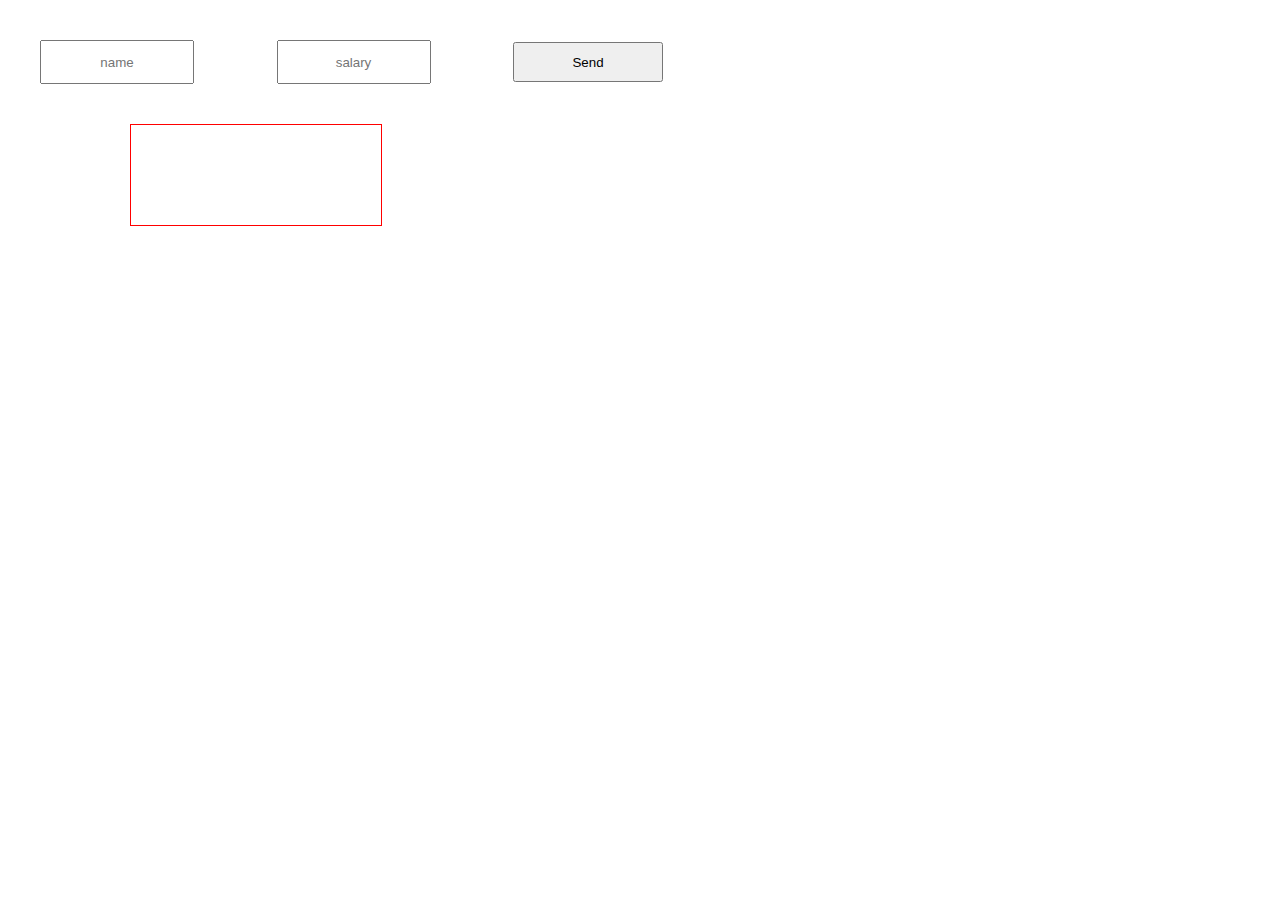
<file: 1/index.html>
<!DOCTYPE html>
<html lang="en">

<head>
    <meta charset="UTF-8">
    <meta http-equiv="X-UA-Compatible" content="IE=edge">
    <meta name="viewport" content="width=device-width, initial-scale=1.0">
    <title>Document</title>
    <link rel="stylesheet" href="./index.css">
</head>

<body>
    <!-- Realiza el cálculo del salario que debe recibir un trabajador que gana x salario con un
descuento del 8% por salud y 10% por pensión. -->
<input type="text" name="" id="worker" placeholder="name">
<input type="text" name="" id="salary" placeholder="salary">
<input type="button" value="Send" onclick="send()">
<section id="text"></section>
<script src="./index.js"></script>
</body>

</html>
</file>
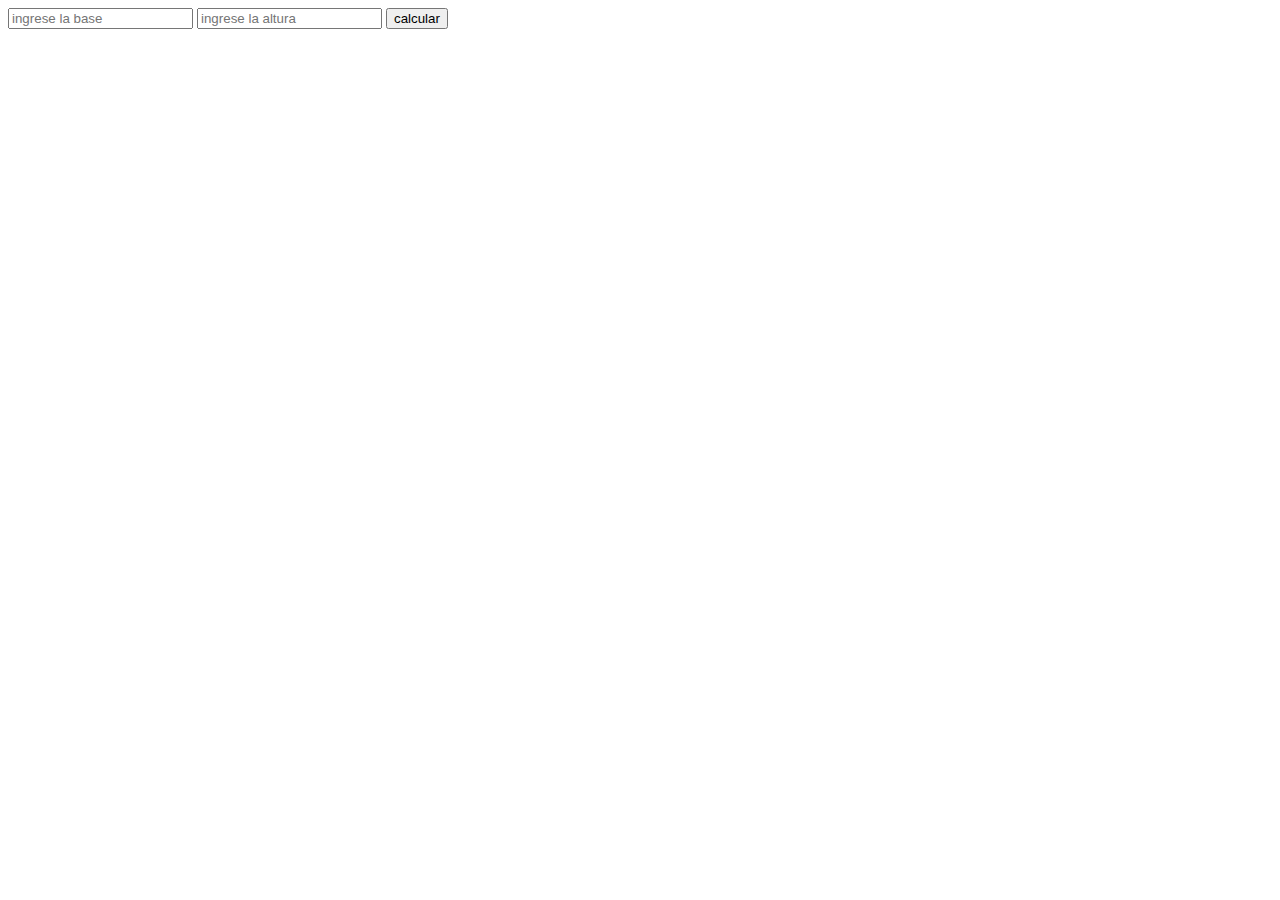
<file: 2/index.html>
<!DOCTYPE html>
<html lang="en">
<head>
    <meta charset="UTF-8">
    <meta http-equiv="X-UA-Compatible" content="IE=edge">
    <meta name="viewport" content="width=device-width, initial-scale=1.0">
    <title>Document</title>
</head>
<body>
    <input type="text" name="" id="base" placeholder="ingrese la base">
    <input type="text" name="" id="altura" placeholder="ingrese la altura">
    <input type="button" value="calcular" onclick="send()">
    <section id="text"></section>
    <script src="/2/index.js"></script>
</body>
</html>
</file>
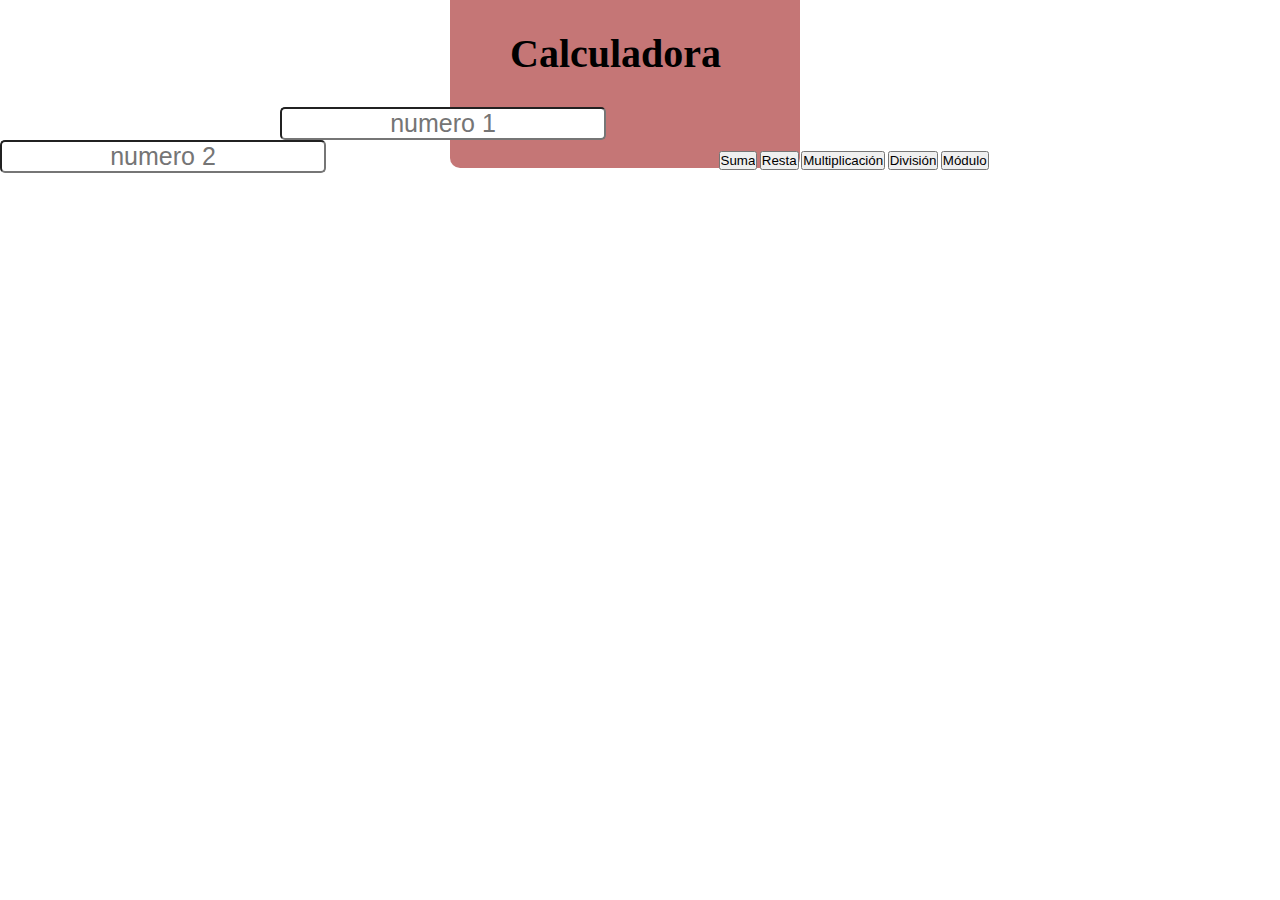
<file: 3/index.html>
<!DOCTYPE html>
<html lang="en">
<head>
    <meta charset="UTF-8">
    <meta http-equiv="X-UA-Compatible" content="IE=edge">
    <meta name="viewport" content="width=device-width, initial-scale=1.0">
    <title>Document</title>
    <link rel="stylesheet" href="/3/index.css">
</head>
<body>
    <h1>Calculadora</h1>
    <input type="text" name="" id="num_1" placeholder="numero 1">
    <input type="text" name="" id="num_2" placeholder="numero 2">
    <input type="button" value="Suma" onclick="sum()">
    <input type="button" value="Resta" onclick="res()">
    <input type="button" value="Multiplicación" onclick="mult()">
    <input type="button" value="División" onclick="div()">
    <input type="button" value="Módulo" onclick="mod()">
    <section id="texto"></section>
    <script src="/3/index.js"></script>
</body>
</html>
</file>
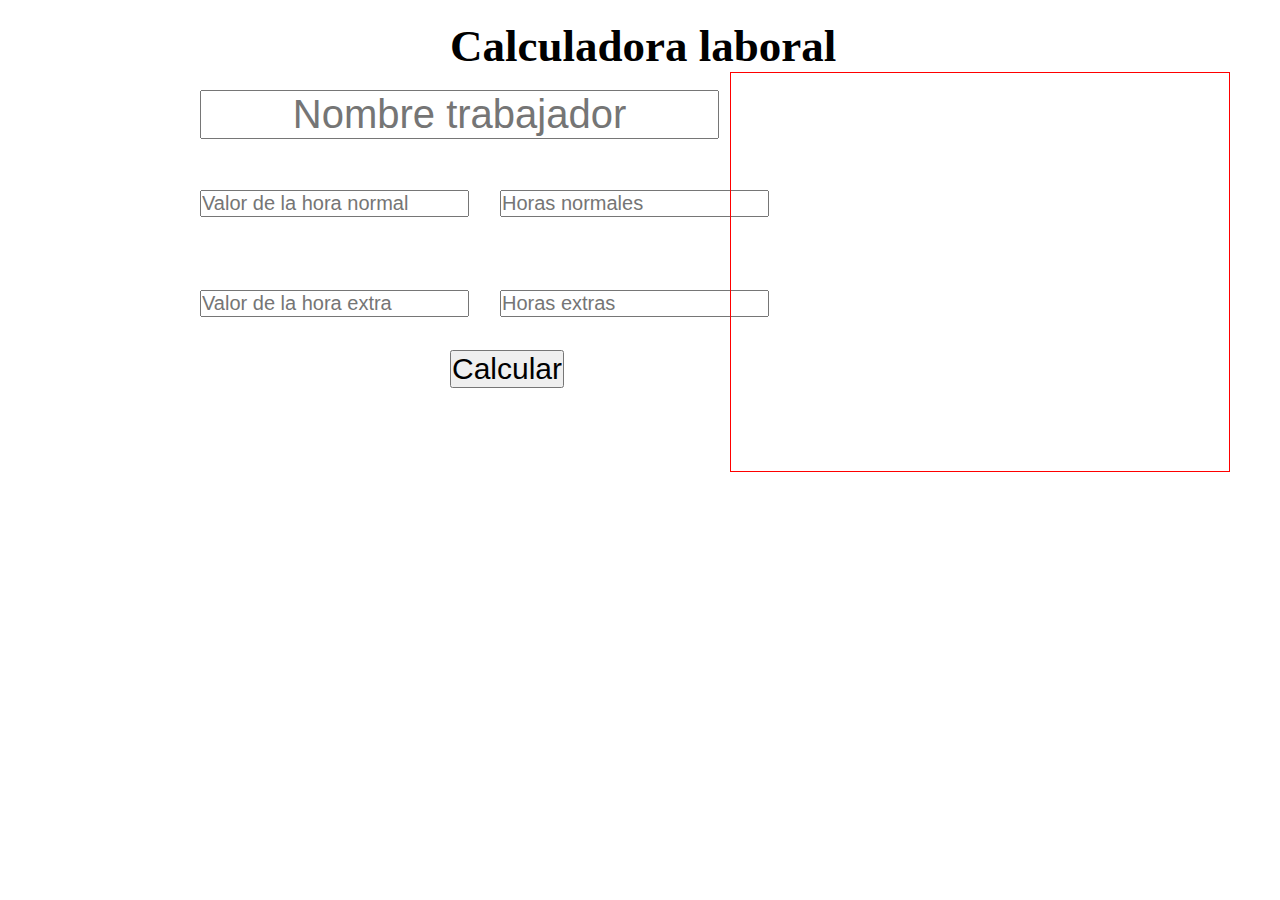
<file: 4/index.html>
<!DOCTYPE html>
<html lang="en">
<head>
    <meta charset="UTF-8">
    <meta http-equiv="X-UA-Compatible" content="IE=edge">
    <meta name="viewport" content="width=device-width, initial-scale=1.0">
    <title>Document</title>
    <link rel="stylesheet" href="/4/index.css">
</head>
<body>
    <h1>Calculadora laboral</h1>
    <section class="inputs">
        <input type="text" name="" id="worker" placeholder="Nombre trabajador">
        <input type="text" name="" id="valhour" placeholder="Valor de la hora normal">
        <input type="text" name="" id="valhourx" placeholder="Valor de la hora extra">
        <input type="text" name="" id="hours" placeholder="Horas normales">
        <input type="text" name="" id="hourx" placeholder="Horas extras">
    </section>


    <input id="boton" type="button" value="Calcular" onclick="send()">
    <section id="texto"></section>



    <script src="/4/index.js"></script>
</body>
</html>
</file>
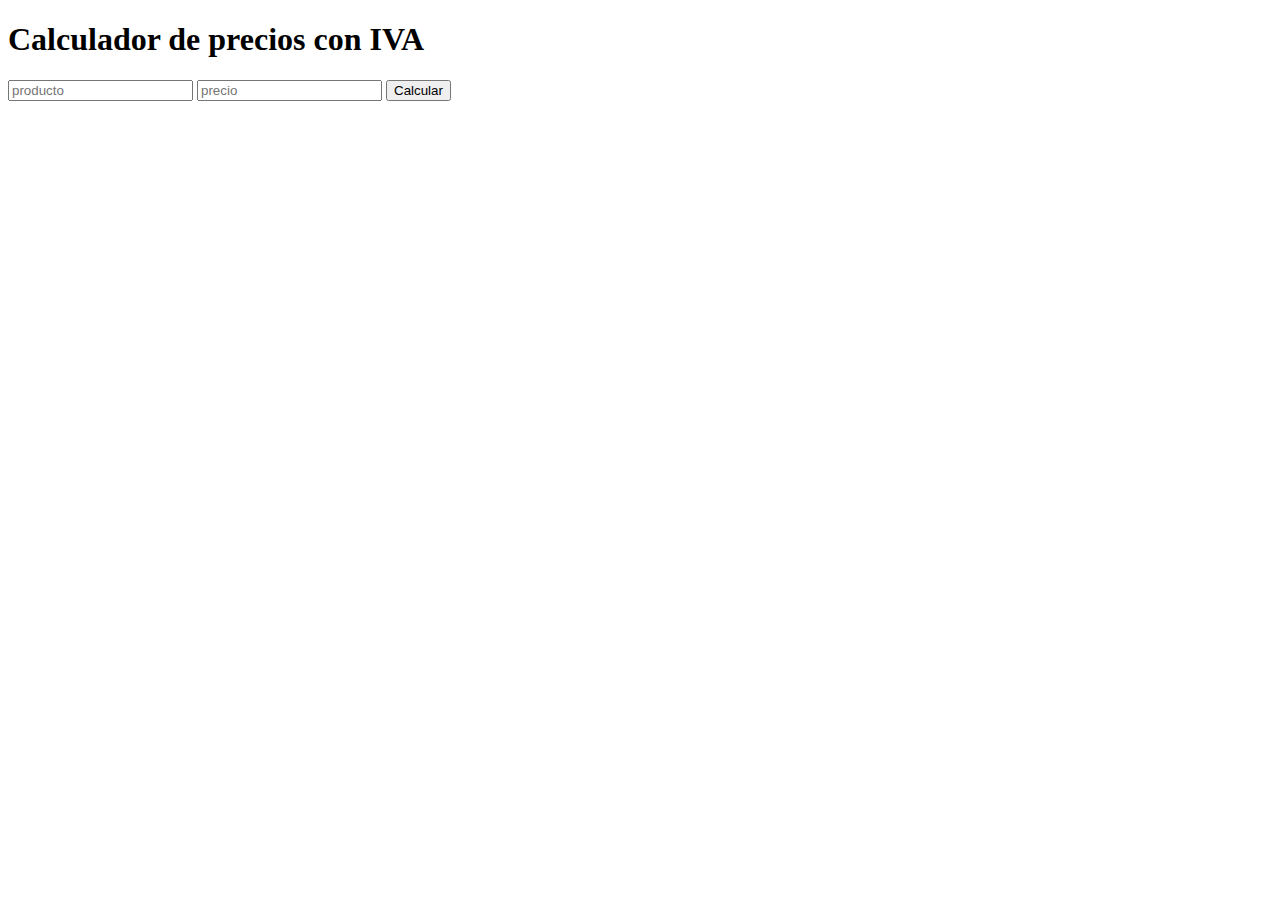
<file: 5/index.html>
<!DOCTYPE html>
<html lang="en">
<head>
    <meta charset="UTF-8">
    <meta http-equiv="X-UA-Compatible" content="IE=edge">
    <meta name="viewport" content="width=device-width, initial-scale=1.0">
    <title>Document</title>
</head>
<body>
    <h1>Calculador de precios con IVA</h1>
    <input type="text" name="" id="name" placeholder="producto">
    <input type="text" name="" id="product" placeholder="precio">
    <input type="button" value="Calcular" onclick="send()">
    <section id="texto"></section>
    <script src="/5/index.js"></script>
</body>
</html>
</file>
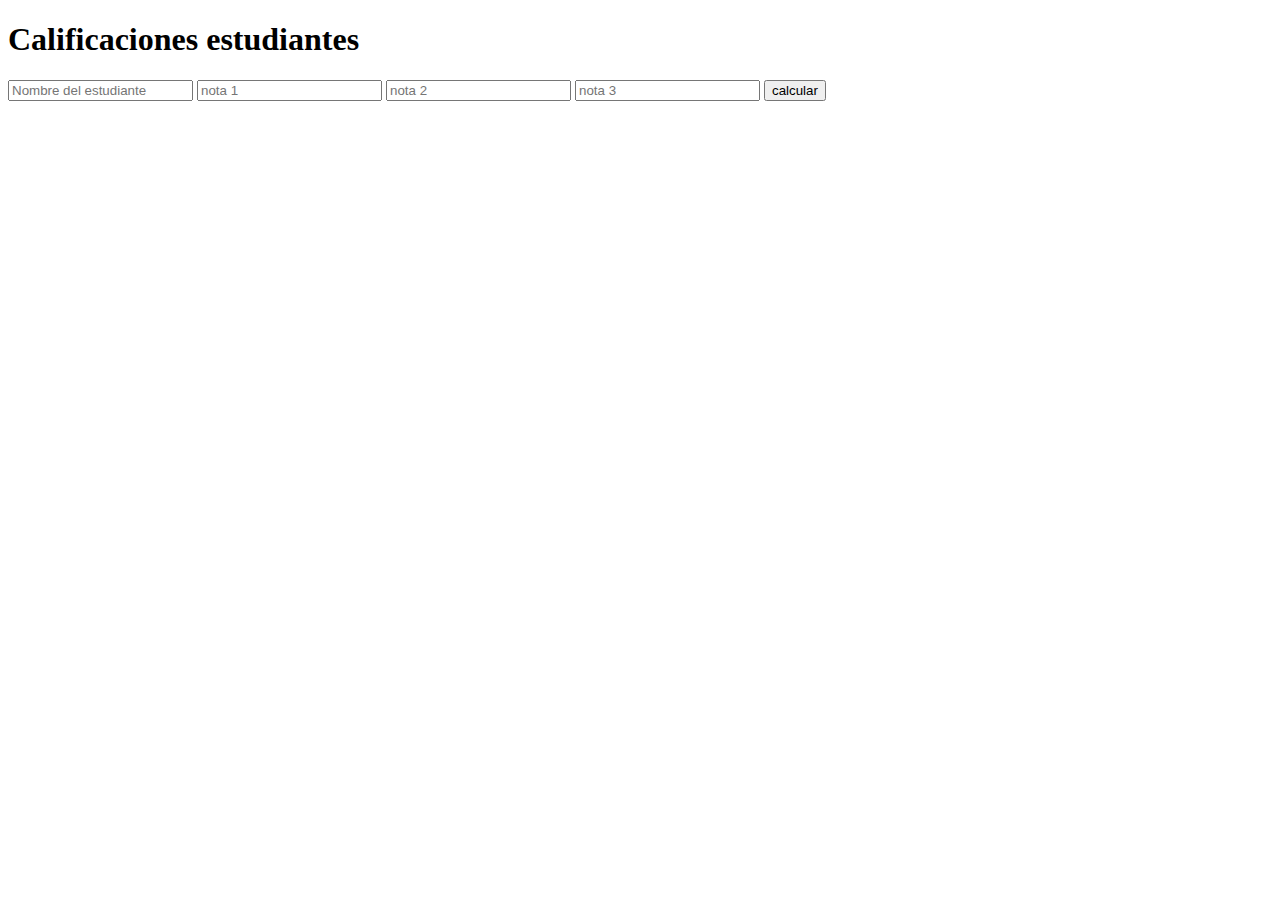
<file: 7/index.html>
<!DOCTYPE html>
<html lang="en">
<head>
    <meta charset="UTF-8">
    <meta http-equiv="X-UA-Compatible" content="IE=edge">
    <meta name="viewport" content="width=device-width, initial-scale=1.0">
    <title>Document</title>
</head>
<body>
    <h1>Calificaciones estudiantes</h1>
    <input type="text" name="" id="name" placeholder="Nombre del estudiante">
    <input type="text" name="" id="not_1" placeholder="nota 1">
    <input type="text" name="" id="not_2" placeholder="nota 2">
    <input type="text" name="" id="not_3" placeholder="nota 3">
    <input type="button" value="calcular" onclick="send()">
    <section id="texto"></section>
<script src="/7/index.js"></script>
</body>
</html>
</file>
<file: 1/index.css>
* {
    margin: 0;
    padding: 0;
    box-sizing: o;
}
html {
    font-size: 62.5%;
}
input {
    margin: 4rem;
    width: 15rem;
    height: 4rem;
    text-align: center;
}
#text {
    border: 0.1rem solid red;
    width: 25rem;
    margin: 0 0 0 13rem;
    height: 10rem;
    font-size: 2rem;
}
</file>
<file: 3/index.css>
* {
    margin: 0;
    padding: 0;
    box-sizing: border-box;
}
html {
    font-size: 62.5%;
}
h1 {
    margin: 3rem 0 3rem 51rem;
    font-size: 4rem;
}
#num_1{
    margin: 0 1rem 0 28rem;
}
#num_2 {
    margin: 0 39rem 0 0;
}

#num_1,#num_2 {
    font-size: 2.5rem;
    border-radius: 0.5rem;
    text-align: center;
}
.botones{
    display: flex;
    flex-direction: column;
    width: 20rem;
    margin: 2rem 0 0 3rem;
}
#botones {
    margin: 1rem;
    font-size: 3rem;
    background-color: brown;
    color: aliceblue;
    border-radius: 1rem;
}
#texto {
    width: 35rem;
    margin: -22.5rem 0 0 45rem;
    height: 22rem;
    font-size: 3rem;
    background-color: rgba(165, 42, 42, 0.644);
    border-radius: 1rem;
}
</file>
<file: 4/index.css>
* {
    margin: 0;
    padding: 0;
    box-sizing: border-box;
}
html {
    font-size: 62.5%;
}
h1 {
    font-size: 4.5rem;
    margin: 2rem 0 0 45rem;
}
#worker {
    position: absolute;
    top: 9rem;
    left: 20rem;
    font-size: 4rem;
    text-align: center;
}
#valhour {
    position: absolute;
    top: 19rem;
    left: 20rem;
    font-size: 2rem;
}
#hours {
    position: absolute;
    top: 19rem;
    left: 50rem;
    font-size: 2rem;
}
#valhourx {
    position: absolute;
    top: 29rem;
    left: 20rem;
    font-size: 2rem;
}
#hourx {
    position: absolute;
    top: 29rem;
    left: 50rem;
    font-size: 2rem;
}
#boton {
    position: absolute;
    top: 35rem;
    left: 45rem;
    font-size: 3rem;
}
#texto {
    border: 0.1rem solid red;
    width: 50rem;
    position: absolute;
    right: 5rem;
    height: 40rem;
    font-size: 3rem;
}
</file>
